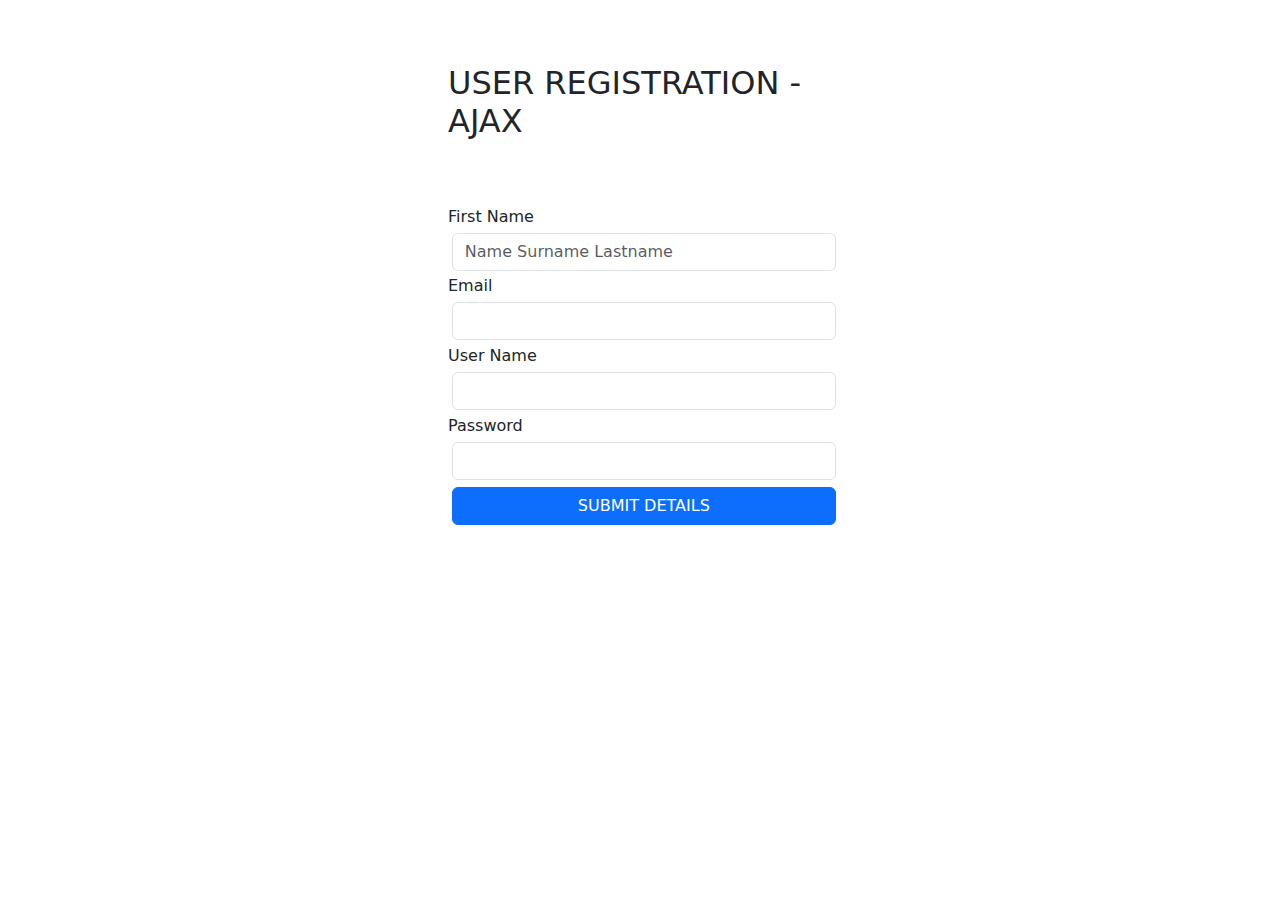
<file: assignment 1-b/Assignment_1b_ajax (1).html>
<html>
    <head>
        <script src="https://ajax.googleapis.com/ajax/libs/jquery/3.6.3/jquery.min.js"></script>
        <script src="https://code.jquery.com/jquery-3.6.3.js" integrity="sha256-nQLuAZGRRcILA+6dMBOvcRh5Pe310sBpanc6+QBmyVM=" crossorigin="anonymous"></script>
        <link href="https://cdn.jsdelivr.net/npm/bootstrap@5.3.0-alpha1/dist/css/bootstrap.min.css" rel="stylesheet">
        <title>Assignment 1b Code</title>
        <script src="https://cdn.jsdelivr.net/npm/bootstrap@5.3.0-alpha1/dist/js/bootstrap.bundle.min.js"></script>
        <style>
            form, h2{
                width:30%;
                margin: 5% auto;
            }
            input{
                margin: 1%;
            }
        </style>
    </head>
    <body>
        <h2>USER REGISTRATION - AJAX</h2>
           <form action="" method="POST">
            <label>First Name</label>
                <input type="text" name="fullName" id="fullName" placeholder="Name Surname Lastname" pattern="[A-Za-z ]*" class="form-control" required>
            <label>Email</label>
                <input type="email" name="userEmail" id="userEmail" class="form-control" required>
            <label>User Name</label>
                <input type="text" name="userName" id="userName" class="form-control" required>
            <label>Password</label>
                <input type="password" name="userPassword" id="userPassword" class="form-control" required>
                <input type="button" onclick="submitForm()" name="submit" value="SUBMIT DETAILS" id="submit" class="btn btn-primary w-100">
        </form>
        <!-- <div id="outputs"></div> -->
        <script>
            function submitForm(){
                var name = $('input[name=fullName]').val();
                var email = $('input[name=userEmail]').val();
                var username = $('input[name=userName]').val();
                var password = $('input[name=userPassword]').val();
                
                var formData = 'name=' + name + '&email=' + email + '&username=' + username;
                
	            $.ajax({
                    type: "POST",
                    url: "output_ajax.php",
                    data: formData,
                    }).done(function (response) {
                        //$("#outputs").html(response);
                        document.write(response);
                    });
            }   
            
                
        </script>
    </body>
</html>
</file>
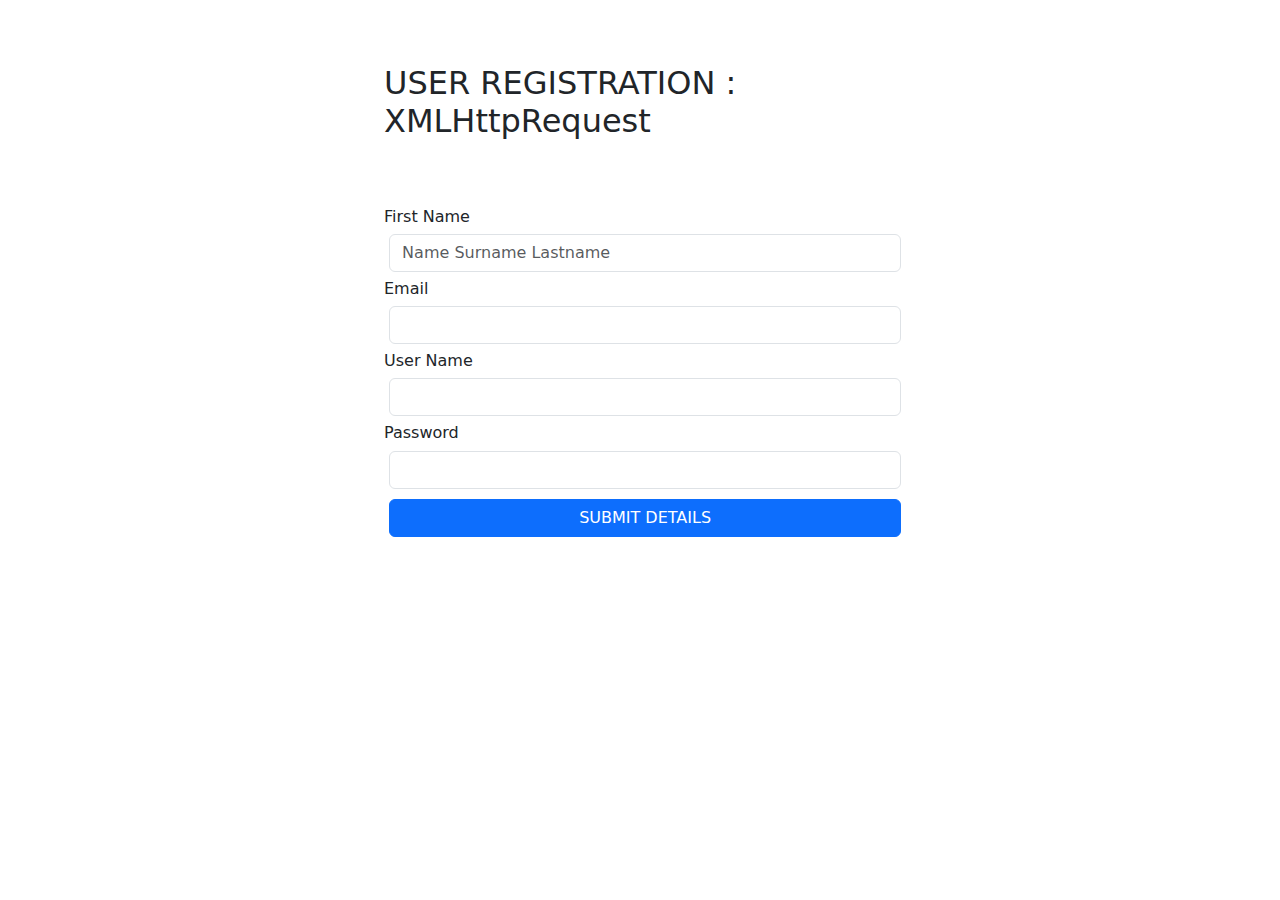
<file: assignment 1-b/Assignment_1b_xml (1).html>
<html>
    <head>
        <script src="https://ajax.googleapis.com/ajax/libs/jquery/3.6.3/jquery.min.js"></script>
        <script src="https://code.jquery.com/jquery-3.6.3.js" integrity="sha256-nQLuAZGRRcILA+6dMBOvcRh5Pe310sBpanc6+QBmyVM=" crossorigin="anonymous"></script>
        <link href="https://cdn.jsdelivr.net/npm/bootstrap@5.3.0-alpha1/dist/css/bootstrap.min.css" rel="stylesheet">
        <title>Assignment 1b Code</title>
        <script src="https://cdn.jsdelivr.net/npm/bootstrap@5.3.0-alpha1/dist/js/bootstrap.bundle.min.js"></script>
        <style>
            form, h2{
                width:40%;
                margin: 5% auto;
            }
            input{
                margin: 1%;
            }
        </style>
    </head>
    <body>
        <h2>USER REGISTRATION : XMLHttpRequest</h2>
           <form action="" method="POST">
            <label>First Name</label>
                <input type="text" name="fullName" id="fullName" placeholder="Name Surname Lastname" pattern="[A-Za-z ]*" class="form-control" required>
            <label>Email</label>
                <input type="email" name="userEmail" id="userEmail" class="form-control" required>
            <label>User Name</label>
                <input type="text" name="userName" id="userName" class="form-control" required>
            <label>Password</label>
                <input type="password" name="userPassword" id="userPassword" class="form-control" required>
                <input type="button" onclick="submitForm()" name="submit" value="SUBMIT DETAILS" id="submit" class="btn btn-primary w-100">
        </form>
        <!-- <div id="outputs"></div> -->
        <script>
            function submitForm(){
                var name = $('input[name=fullName]').val();
                var email = $('input[name=userEmail]').val();
                var username = $('input[name=userName]').val();
                var password = $('input[name=userPassword]').val();
                
                var data = 'name=' + name + '&email=' + email + '&username=' + username;
                
	            xhr = new XMLHttpRequest();
	            xhr.open('POST','output_xml.php',true);
                xhr.setRequestHeader("Content-Type", "application/x-www-form-urlencoded");
	            
                xhr.onload = function(){
		           //document.getElementById('outputs').innerHTML = xhr.responseText;
                   var new_window = window.open(null, '','_blank');
                   new_window.document.write(xhr.responseText);
	            }
	                xhr.send(data);
            }   
            
                
        </script>
    </body>
</html>
</file>
